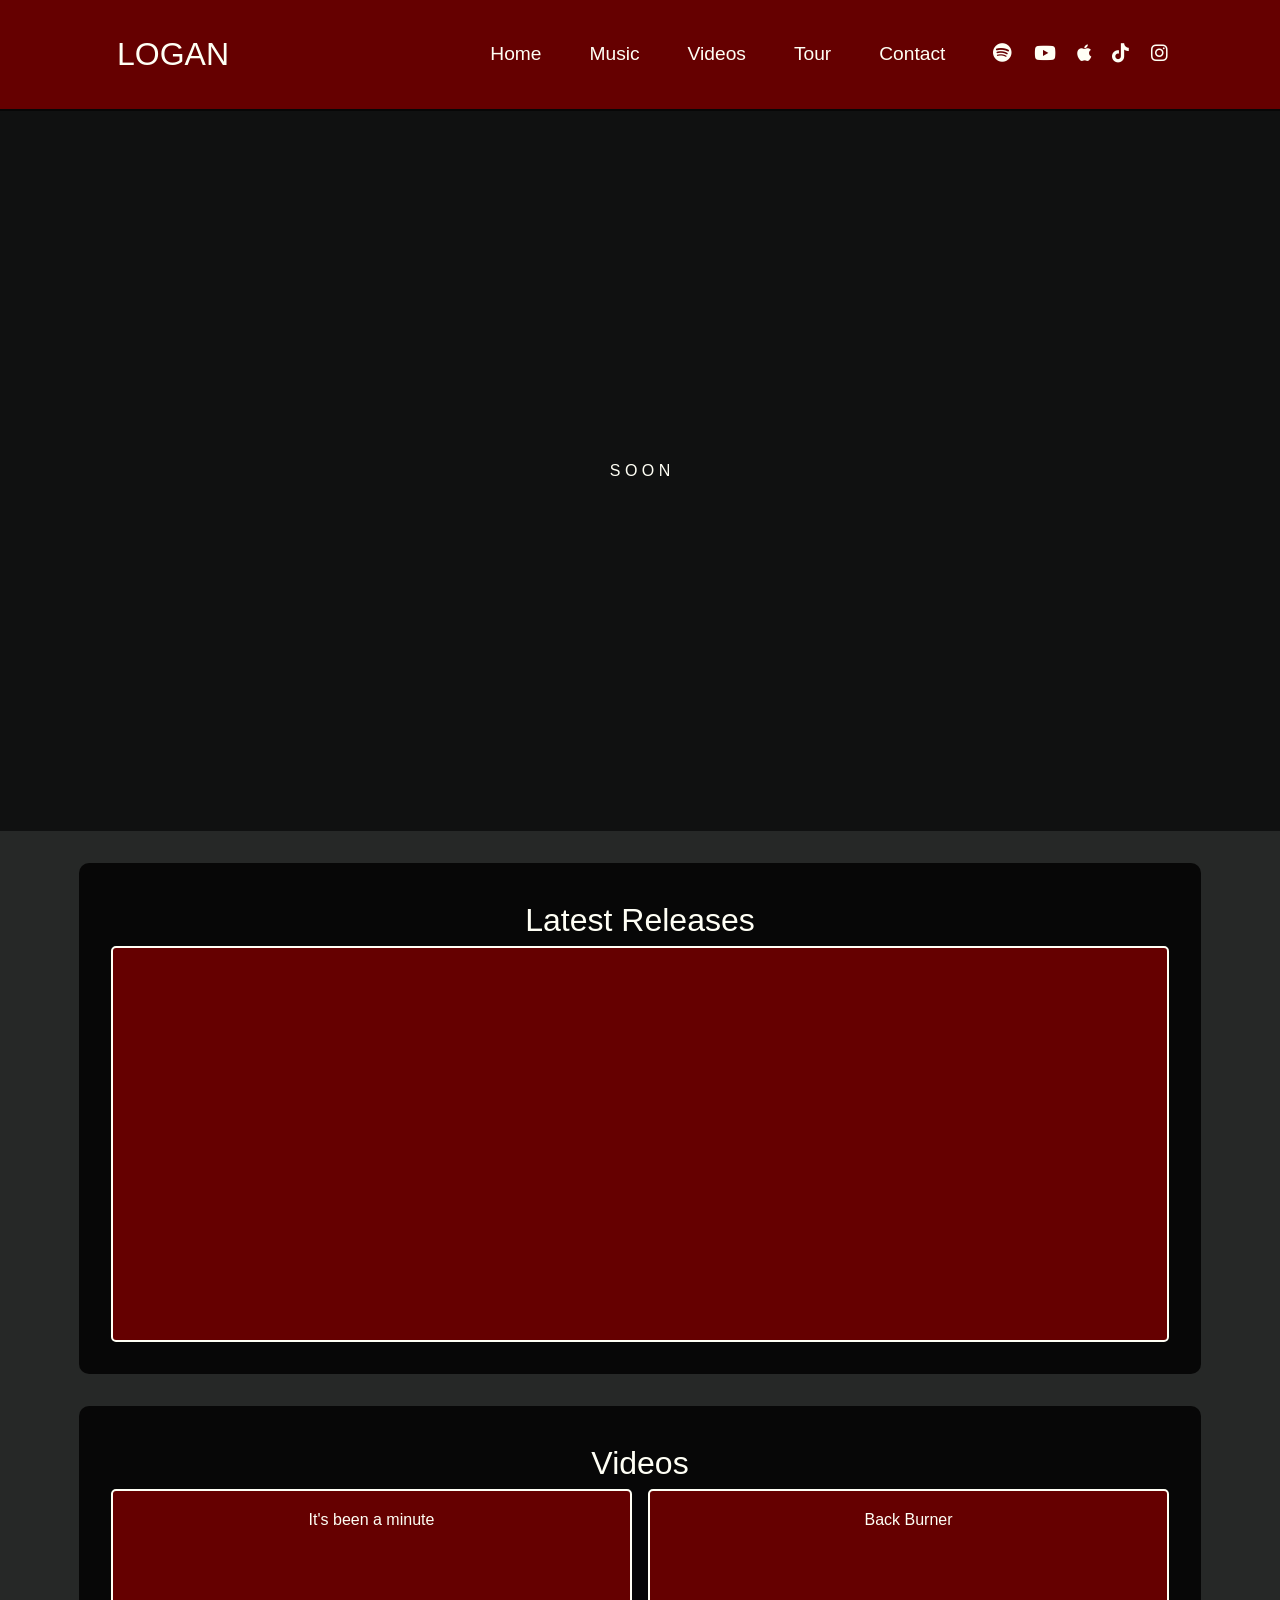
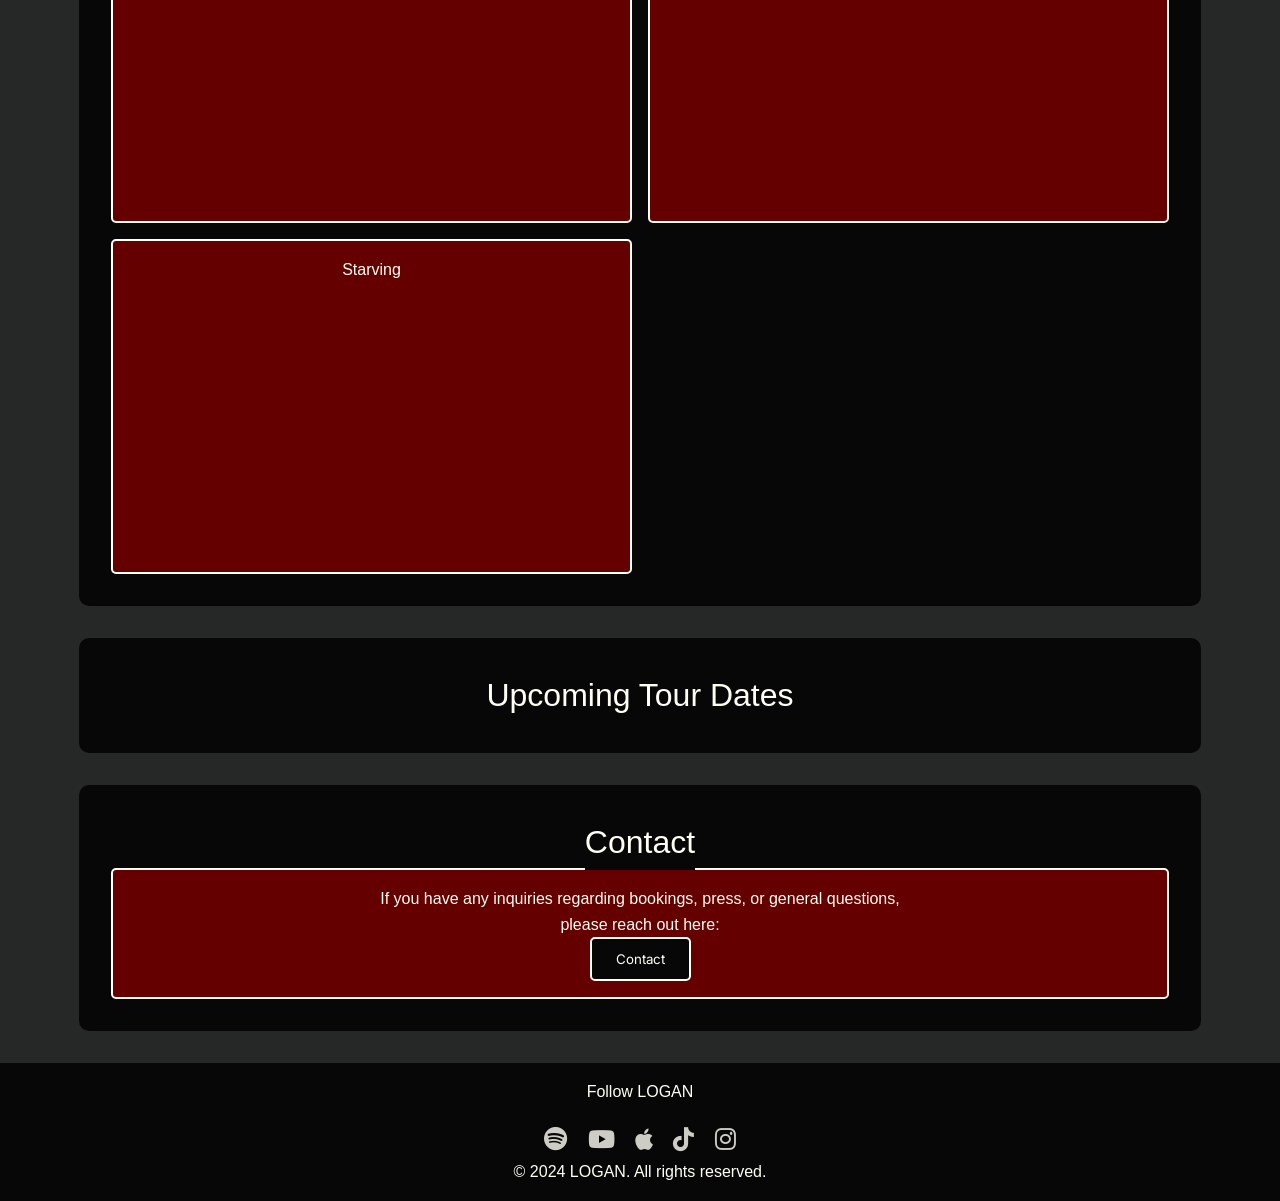
<file: index.html>
<!DOCTYPE html>
<html lang="en">
<head>
    <meta charset="UTF-8">
    <meta name="viewport" content="width=device-width, initial-scale=1.0">
    <meta property="og:title" content="LOGAN - Official Website">
    <meta property="og:description" content="Official website of LOGAN, featuring music, videos, tour dates, and more.">
    <meta property="og:image" content="1.jpg">
    <meta property="og:url" content="https://iamlogan.com">
    <meta name="twitter:card" content="summary_large_image">
    <title>LOGAN | Music</title>
    <link href="https://fonts.googleapis.com/css2?family=Inter:wght@400;700&display=swap" rel="stylesheet">
    <link href="https://cdnjs.cloudflare.com/ajax/libs/font-awesome/6.0.0-beta3/css/all.min.css" rel="stylesheet">
    <link rel="stylesheet" href="styles.css">
    <link rel="icon" href="1.jpg" type="image/jpeg">

</head>
<body>
    <header>
        <a href="#" class="logo" aria-label="Home">LOGAN</a>
        <div class="hamburger-menu" aria-label="Menu">
            <div class="bar"></div>
            <div class="bar"></div>
            <div class="bar"></div>
        </div>
        <nav>
            <ul class="nav-links">
                <li><a href="#home">Home</a></li>
                <li><a href="#music">Music</a></li>
                <li><a href="#videos">Videos</a></li>
                <li><a href="#tour">Tour</a></li>
                <li><a href="#contact">Contact</a></li>
                <li class="social-nav-icons">
                    <a href="https://open.spotify.com/artist/6cC51nqcNy2Qhth9AguhIF?si=cvpQ7HPOSriISxQQ_ySq6w" aria-label="Spotify"><i class="fab fa-spotify"></i></a>
                    <a href="https://www.youtube.com/channel/UCqP_T_jF7st7wQf6IkdR-Xw" aria-label="YouTube"><i class="fab fa-youtube"></i></a>
                    <a href="https://music.apple.com/us/artist/logan/1737493715" aria-label="Apple Music"><i class="fab fa-apple"></i></a>
                    <a href="https://www.tiktok.com/@logansongsofficial" aria-label="TikTok"><i class="fab fa-tiktok"></i></a>
                    <a href="https://www.instagram.com/logansongsofficial/" aria-label="Instagram"><i class="fab fa-instagram"></i></a>
                </li>
            </ul>
        </nav>
    </header>

    <main>
        <section id="home" class="hero">
            <div id="player"></div>
            <div class="hero-overlay">
                <div class="hero-content">
                    <a>S O O N</a>
                </div>
            </div>
        </section>

        <div class="container">
            <section id="music" class="music-section">
                <a class="section-title">Latest Releases</a>
                <div class="music-grid">
                    <article class="album">
                        <iframe style="border-radius:12px" src="https://open.spotify.com/embed/artist/6cC51nqcNy2Qhth9AguhIF?utm_source=generator&theme=0" width="100%" height="352" frameBorder="0" allowfullscreen="" allow="autoplay; clipboard-write; encrypted-media; fullscreen; picture-in-picture" loading="lazy"></iframe>                    
                    </article>
            </section>

            <section id="videos" class="video-section">
                <a class="section-title">Videos</a>
                <div class="video-container">
                    <article class="merch-item">
                        <a>It's been a minute</a>
                        <div class="video-embed">
                            <iframe width="560" height="315" src="https://www.youtube.com/embed/JEHOSsEFgiE?si=yIYj7UsaAfAH_NFM" title="YouTube video player" frameborder="0" allow="accelerometer; autoplay; clipboard-write; encrypted-media; gyroscope; picture-in-picture; web-share" referrerpolicy="strict-origin-when-cross-origin" allowfullscreen></iframe>                        
                        </div>
                    </article>
                    <article class="merch-item">
                        <a>Back Burner</a>
                        <div class="video-embed">
                            <iframe width="560" height="315" src="https://www.youtube.com/embed/zGnqcnRR2lg?si=lPk-kOTsadKZzuyD" title="YouTube video player" frameborder="0" allow="accelerometer; autoplay; clipboard-write; encrypted-media; gyroscope; picture-in-picture; web-share" referrerpolicy="strict-origin-when-cross-origin" allowfullscreen></iframe>                        
                        </div>
                    </article>
                    <article class="merch-item">
                        <a>Starving</a>
                        <div class="video-embed">
                            <iframe width="560" height="315" src="https://www.youtube.com/embed/8en8Ux09-_c?si=Xn1gKrkrQjj0pTzt" title="YouTube video player" frameborder="0" allow="accelerometer; autoplay; clipboard-write; encrypted-media; gyroscope; picture-in-picture; web-share" referrerpolicy="strict-origin-when-cross-origin" allowfullscreen></iframe>                        
                        </article>
            </section>

            <section id="tour" class="tour-section">
                <a class="section-title">Upcoming Tour Dates</a>
                <div class="tour-grid">
                </div>
            </section>

            <section id="contact" class="contact-section">
                <a class="section-title">Contact</a>
                <div class="contact-card">
                    <div class="contact-content">
                        <p>If you have any inquiries regarding bookings, press, or general questions, </br> please reach out here:</p>
                        <button id="email-button" class="cta-button" aria-label="Send an email">Contact</button>
                    </div>
                </div>
            </section>
        </div>
    </main>

    <footer>
        <p>Follow LOGAN</p>
        <div class="social-icons">
            <a href="https://open.spotify.com/artist/6cC51nqcNy2Qhth9AguhIF?si=cvpQ7HPOSriISxQQ_ySq6w" aria-label="Spotify"><i class="fab fa-spotify"></i></a>
            <a href="https://www.youtube.com/channel/UCqP_T_jF7st7wQf6IkdR-Xw" aria-label="YouTube"><i class="fab fa-youtube"></i></a>
            <a href="https://music.apple.com/us/artist/logan/1737493715" aria-label="Apple Music"><i class="fab fa-apple"></i></a>
            <a href="https://www.tiktok.com/@logansongsofficial" aria-label="TikTok"><i class="fab fa-tiktok"></i></a>
            <a href="https://www.instagram.com/logansongsofficial/" aria-label="Instagram"><i class="fab fa-instagram"></i></a>
        </div>
        <p>&copy; 2024 LOGAN. All rights reserved.</p>
    </footer>
    <script src="scripts.js"></script>
</body>
</html>
</file>
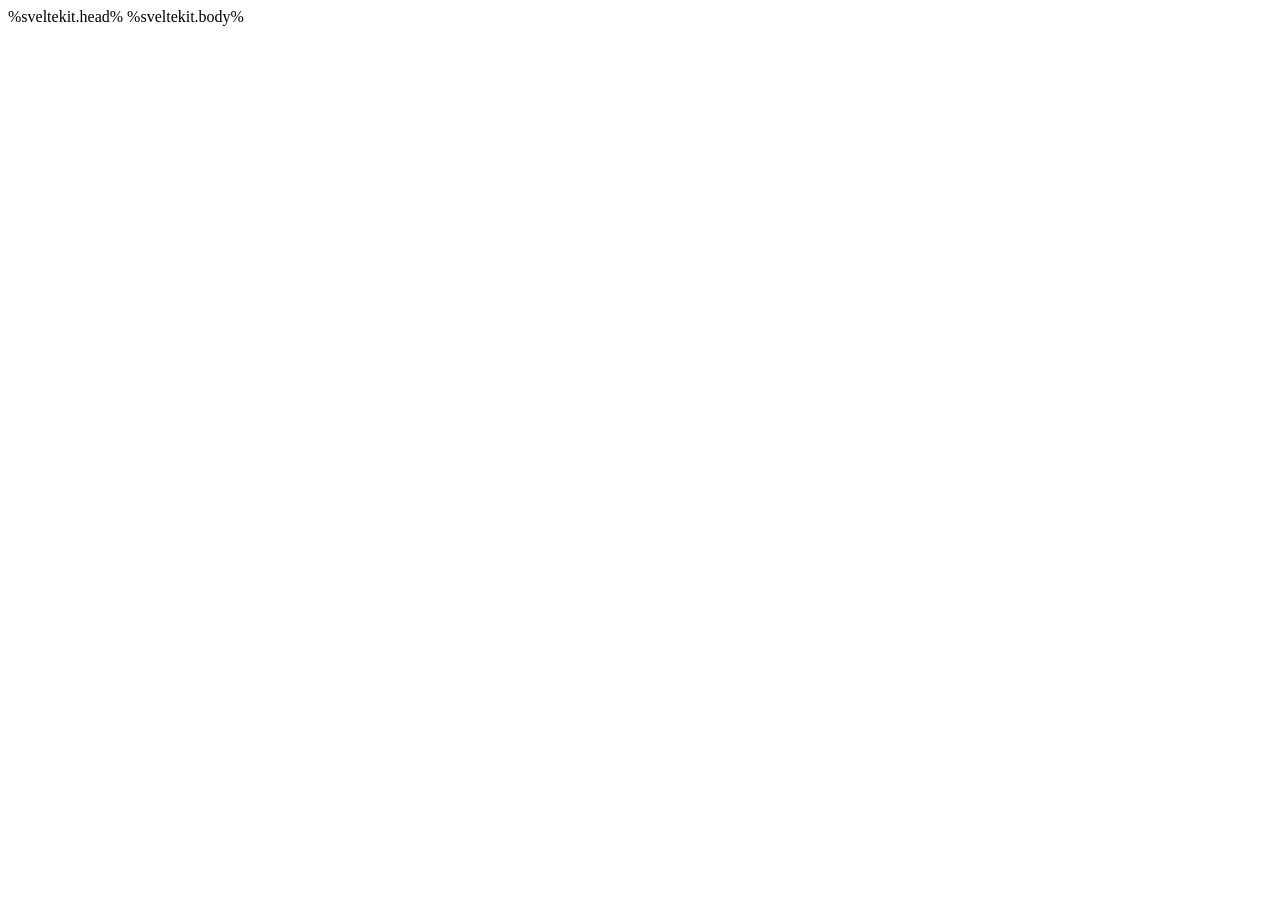
<file: src/app.html>
<!doctype html>
<html lang="en">
  <head>
    <meta charset="utf-8" />
    <link rel="icon" href="/l.png" />
    <meta name="viewport" content="width=device-width, initial-scale=1" />
    
    <!-- Open Graph Meta Tags -->
    <meta property="og:title" content="LOGAN - Official Website" />
    <meta property="og:description" content="Official website of LOGAN, featuring music, videos, tour dates, and more." />
    <meta property="og:image" content="/logan3.jpg" />
    <meta property="og:type" content="website" />
    
    <!-- Twitter Card Meta Tags -->
    <meta name="twitter:card" content="summary_large_image" />
    <meta name="twitter:title" content="LOGAN - Official Website" />
    <meta name="twitter:description" content="Official website of LOGAN, featuring music, videos, tour dates, and more." />
    <meta name="twitter:image" content="/logan3.jpg" />

    %sveltekit.head%
  </head>
  <body data-sveltekit-preload-data="hover">
    <div style="display: contents">%sveltekit.body%</div>
  </body>
</html>
</file>
<file: styles.css>
:root {
    --primary-color: #650000; 
    --secondary-color: #070707; 
    --accent-color: #fffff5; 
    --background-color: #262827; 
    --text-color: #e9e3c9; 
    --hover-color: #404040; 
}

* {
    margin: 0;
    padding: 0;
    box-sizing: border-box;
}

body {
    font-family: 'Montserrat', 'Source Sans Pro', 'Verdana', sans-serif;
    background-color: var(--background-color);
    color: var(--text-color);
    line-height: 1.6;
}

html {
    scroll-behavior: smooth;
}

.container {
    width: 90%;
    max-width: 1200px;
    margin: 0 auto;
    padding: 0 15px;
}

header {
    display: flex;
    justify-content: space-around;
    align-items: center;
    padding: 1rem 0;
    border-bottom: 2px solid var(--secondary-color);
    position: sticky;
    top: 0;
    background-color: var(--primary-color);
    z-index: 100;
}

.logo {
    font-size: 2rem;
    color: var(--accent-color);
    text-decoration: none;
    padding: 1%;
}

.nav-links {
    display: flex;
    list-style: none;
    transition: all 0.3s ease;

}

.nav-links li {
    margin-left: 2rem;
    font-size: larger;
}

.nav-links a {
    color: var(--accent-color);
    text-decoration: none;
    transition: color 0.3s ease;
    margin: 0 0.5rem;
}

.nav-links a:hover {
    color: var(--hover-color);
    opacity: 1;
}

.hero {
    position: relative;
    height: 80vh;
    display: flex;
    align-items: center;
    justify-content: center;
    overflow: hidden;
    color: var(--accent-color);
}

.hero #player {
    position: absolute;
    top: 0;
    left: 0;
    width: 100%;
    height: 100%;
    z-index: -1;
    pointer-events: none;
}

.hero-overlay {
    position: absolute;
    top: 0;
    left: 0;
    width: 100%;
    height: 100%;
    background-color: rgba(0, 0, 0, 0.567);
    display: flex;
    align-items: center;
    justify-content: center;
}

.hero-content {
    max-width: 800px;
    text-align: center;
    z-index: 2;
}

.section-title {
    text-align: center;
    margin-bottom: 2rem;
    color: var(--accent-color);
    font-size: 2rem;
    border-bottom: 2px solid var(--secondary-color);
    padding-bottom: 0.5rem;
}

.cta-button {
    display: inline-block;
    background-color: var(--secondary-color);
    color: var(--accent-color);
    padding: 0.75rem 1.5rem;
    text-decoration: none;
    border-radius: 5px;
    transition: all 0.3s ease;
    border: 2px solid var(--accent-color);
}

.cta-button:hover {
    background-color: var(--accent-color);
    color: var(--primary-color);
    transform: scale(1.05);
}

.music-section, .merch-section, .contact-section, .video-section, .tour-section {
    background-color: var(--secondary-color);
    padding: 2rem;
    margin: 2rem 0;
    border-radius: 10px;
    text-align: center;
}

.music-grid, .merch-grid, .video-container {
    display: grid;
    gap: 1rem;
}

.music-grid {
    grid-template-columns: repeat(auto-fit, minmax(200px, 1fr));
}

.video-container {
    grid-template-columns: repeat(auto-fit, minmax(250px, 1fr));
}

.album, .merch-item, .tour-card, .contact-card {
    background-color: var(--primary-color);
    color: var(--accent-color);
    padding: 1rem;
    text-align: center;
    border-radius: 5px;
    border: 2px solid var(--accent-color);
    transition: transform 0.3s ease;
}

.album img, .merch-item img {
    max-width: 250px;
    object-fit: cover;
    margin-bottom: 1rem;
}

.video-embed {
    position: relative;
    padding-bottom: 56.25%; /* Aspect ratio 16:9 */
    height: 0;
    overflow: hidden;
    max-width: 100%;
}

.video-embed iframe {
    position: absolute;
    top: 0;
    left: 0;
    width: 100%;
    height: 100%;
}

.hamburger-menu {
    display: none;
    flex-direction: column;
    cursor: pointer;
    position: absolute;
    right: 20px;
    top: 20px;
    z-index: 200;
}

.hamburger-menu .bar {
    width: 25px;
    height: 3px;
    background-color: var(--accent-color);
    margin: 3px 0;
    transition: 0.4s;
}

@media screen and (max-width: 768px) {
    .hamburger-menu {
        display: flex;
    }

    .logo {
        font-size: 1.5rem;
    }

    .nav-links {
        position: fixed;
        right: -100%;
        top: 0;
        flex-direction: column;
        background-color: var(--primary-color);
        width: 100%;
        height: 100vh;
        justify-content: center;
        align-items: center;
        z-index: 150;
    }

    .nav-links.active {
        right: 0;
    }

    .nav-links li {
        margin: 1.5rem 0;
        opacity: 0;
        transform: translateX(50px);
        transition: all 0.3s ease;
    }

    .nav-links.active li {
        opacity: 1;
        transform: translateX(0);
    }

    .hamburger-menu.active .bar:nth-child(1) {
        transform: rotate(-45deg) translate(-5px, 6px);
    }

    .hamburger-menu.active .bar:nth-child(2) {
        opacity: 0;
    }

    .hamburger-menu.active .bar:nth-child(3) {
        transform: rotate(45deg) translate(-5px, -6px);
    }

    header {
        flex-direction: column;
    }

    .tour-card {
        flex-direction: column;
        text-align: center;
    }

    .hero #player {
        width: 125%;
    }
}

@media (min-width: 768px) {
    .video-container {
        grid-template-columns: repeat(2, 1fr);
    }
}

@media (max-width: 480px) {
    .video-section {
        padding: 1rem;
    }

    .video-container {
        grid-template-columns: 1fr;
    }

    .video-embed iframe {
        height: 180px;
    }
}

.contact-form {
    display: grid;
    gap: 1rem;
}

.contact-form input,
.contact-form textarea {
    width: 100%;
    padding: 0.75rem;
    background-color: var(--primary-color);
    border: 2px solid var(--accent-color);
    color: var(--accent-color);
    border-radius: 5px;
    resize: none;
}

.contact-form button {
    background-color: var(--secondary-color);
    color: var(--accent-color);
    border: 2px solid var(--accent-color);
    padding: 0.75rem 1.5rem;
    border-radius: 5px;
    cursor: pointer;
    transition: all 0.3s ease;
}

.contact-form button:hover {
    background-color: var(--accent-color);
    color: var(--primary-color);
    transform: scale(1.05);
}

footer {
    background-color: var(--secondary-color);
    color: var(--accent-color);
    text-align: center;
    padding: 1rem;
}

.social-icons {
    margin-top: 1rem;
}

.social-icons a {
    color: var(--accent-color);
    margin: 0 0.5rem;
    font-size: 1.5rem;
    transition: color 0.3s ease;
    opacity: 0.8;
}

.social-icons a:hover {
    opacity: 1;
    color: var(--primary-color);
}

.ticket-button {
    display: inline-block;
    background-color: var(--secondary-color);
    color: var(--accent-color);
    padding: 0.75rem 1.5rem;
    text-decoration: none;
    border-radius: 5px;
    transition: all 0.3s ease;
    border: 2px solid var(--accent-color);
    white-space: nowrap;
}

.ticket-button:hover {
    background-color: var(--accent-color);
    color: var(--primary-color);
    transform: scale(1.05);
}

/* Unified Button Styles */
.button,
.cta-button,
.ticket-button,
.contact-form button {
    display: inline-block;
    background-color: var(--secondary-color);
    color: var(--accent-color);
    padding: 0.75rem 1.5rem;
    text-decoration: none;
    border-radius: 5px;
    transition: all 0.3s ease;
    border: 2px solid var(--accent-color);
    cursor: pointer;
    font-family: 'Inter', 'Helvetica', 'Arial', sans-serif;
    white-space: nowrap;
    text-align: center;
}

.button:hover,
.cta-button:hover,
.ticket-button:hover,
.contact-form button:hover {
    background-color: var(--accent-color);
    color: var(--primary-color);
    transform: scale(1.05);
}

/* Remove previous individual button styles */
.cta-button,
.ticket-button,
.contact-form button {

    border: 2px solid var(--accent-color);
}
</file>
